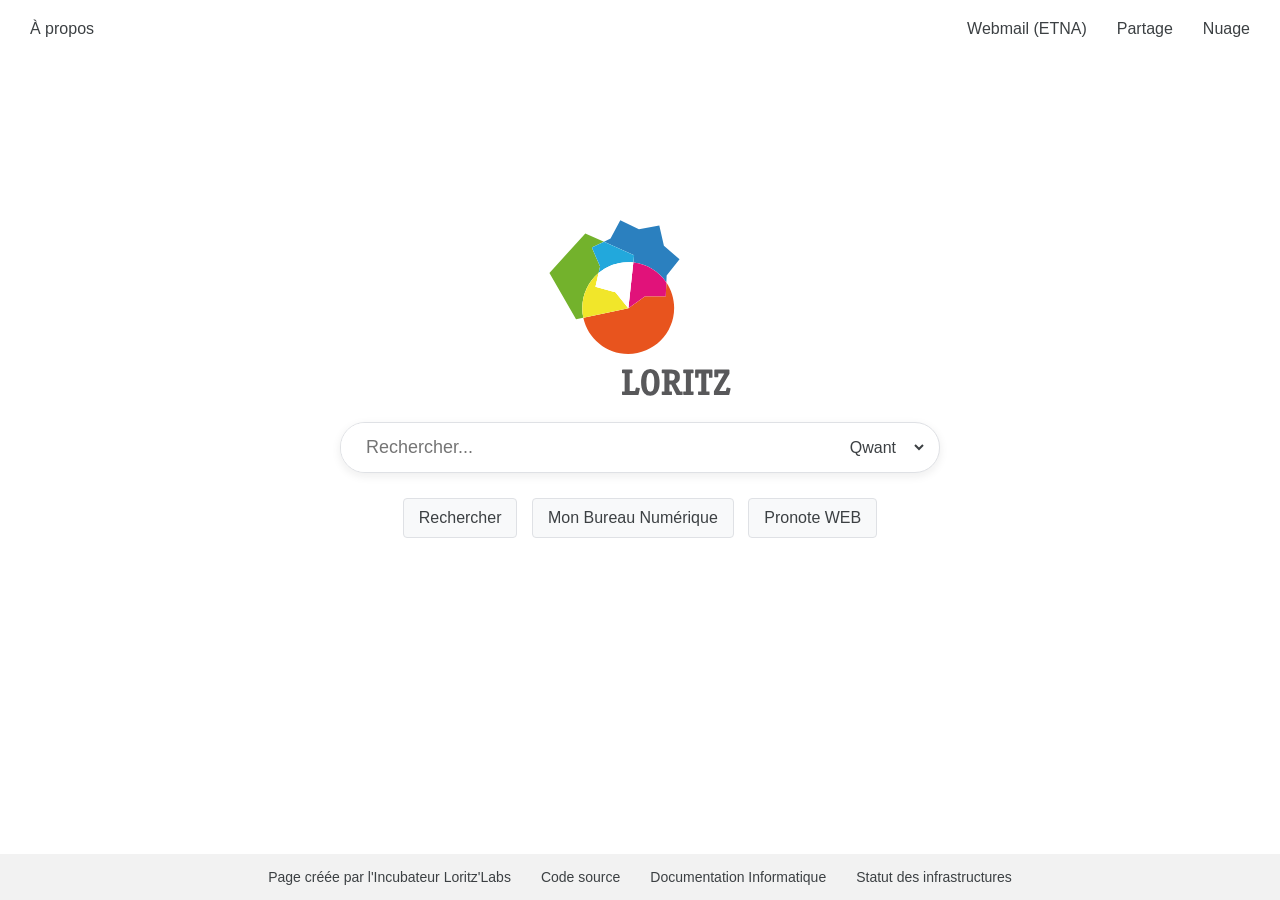
<file: index.html>
<!DOCTYPE html>
<html lang="fr">
<head>
    <meta charset="UTF-8">
    <meta name="viewport" content="width=device-width, initial-scale=1.0">
    <title>Page de Recherche</title>
    <link rel="icon" type="image/x-icon" href="logo/favicon_192.png">

    <link rel="stylesheet" href="style.css"/>
</head>
<body>
    <!-- Mail -->
    <div class="top">
        <div class="gauche">
            <div><a href="https://github.com/fablab-loritz/loritz-search-page/blob/main/README.md">À propos</a></div>
        </div>
        <div class="droite">
            <div><a href="https://messagerie.education.gouv.fr/">Webmail (ETNA)</a></div>
            <div><a href="https://partage.ac-nancy-metz.fr/">Partage</a></div>
            <div><a href="https://nuage.apps.education.fr/">Nuage</a></div>
        </div>
    </div>


    <div class="v-center">
        <!-- Bannière -->
        
        <a href="https://www.loritz.fr/" class="banner-link">
            <img src="logo/logo+txt-gris-fonce.svg" alt="Lycée Henri Loritz" class="logo">
        </a>
        
        <!--
        <a href="https://jpo.loritz.fr/" class="banner-link">
            <img src="logo/portes-ouvertes-2026.png" alt="Lycée Henri Loritz - Portes Ouvertes" class="banner-jpo">
        </a>
        -->

        <!-- Barre de recherche -->
        <div class="search-container">
            <form id="searchForm" onsubmit="return searchEngine();">

                <div class="search-bar">
                    <input type="text" name="q" id="searchInput" placeholder="Rechercher..." autofocus>

                    <div class="vertical-separator"></div>

                    <select id="engine">
                        <option value="qwant" selected>Qwant</option>
                        <option value="google-no-ai">Google (sans IA)</option>
                        <option value="google">Google</option>
                    </select>
                </div>

                <div class="buttons">
                    <button type="submit">Rechercher</button>

                    <button type="button" onclick="window.location.href='https://mbn.loritz.fr'">
                        Mon Bureau Numérique
                    </button>

                    <button type="button" onclick="window.location.href='pronote_web.html'">
                        Pronote WEB
                    </button>
                </div>
            </form>
        </div>
    </div>

    <!-- Footer -->
    <footer>
        <div>Page créée par l'<a href="https://fablab.loritz.fr/">Incubateur Loritz'Labs</a></div>
        <div><a href="https://github.com/fablab-loritz/loritz-search-page">Code source</a></div>
        <div><a href="https://sh.loritz.fr/py5dB">Documentation Informatique</a></div>
        <div><a href="https://status.it.loritz.fr">Statut des infrastructures</a></div>
    </footer>




    <script>
    function searchEngine() {
        const query = document.getElementById("searchInput").value;
        const engine = document.getElementById("engine").value;

        let url;

        if (engine === "google") {
            url = "https://www.google.com/search?q=" + encodeURIComponent(query);
        } else if (engine === "google-no-ai") {
            url = "https://www.google.com/search?udm=14&q=" + encodeURIComponent(query);
        } else {
            url = "https://www.qwant.com/?q=" + encodeURIComponent(query);
        }

        window.location.href = url;
        return false;
    }
    </script>
</body>
</html>
</file>
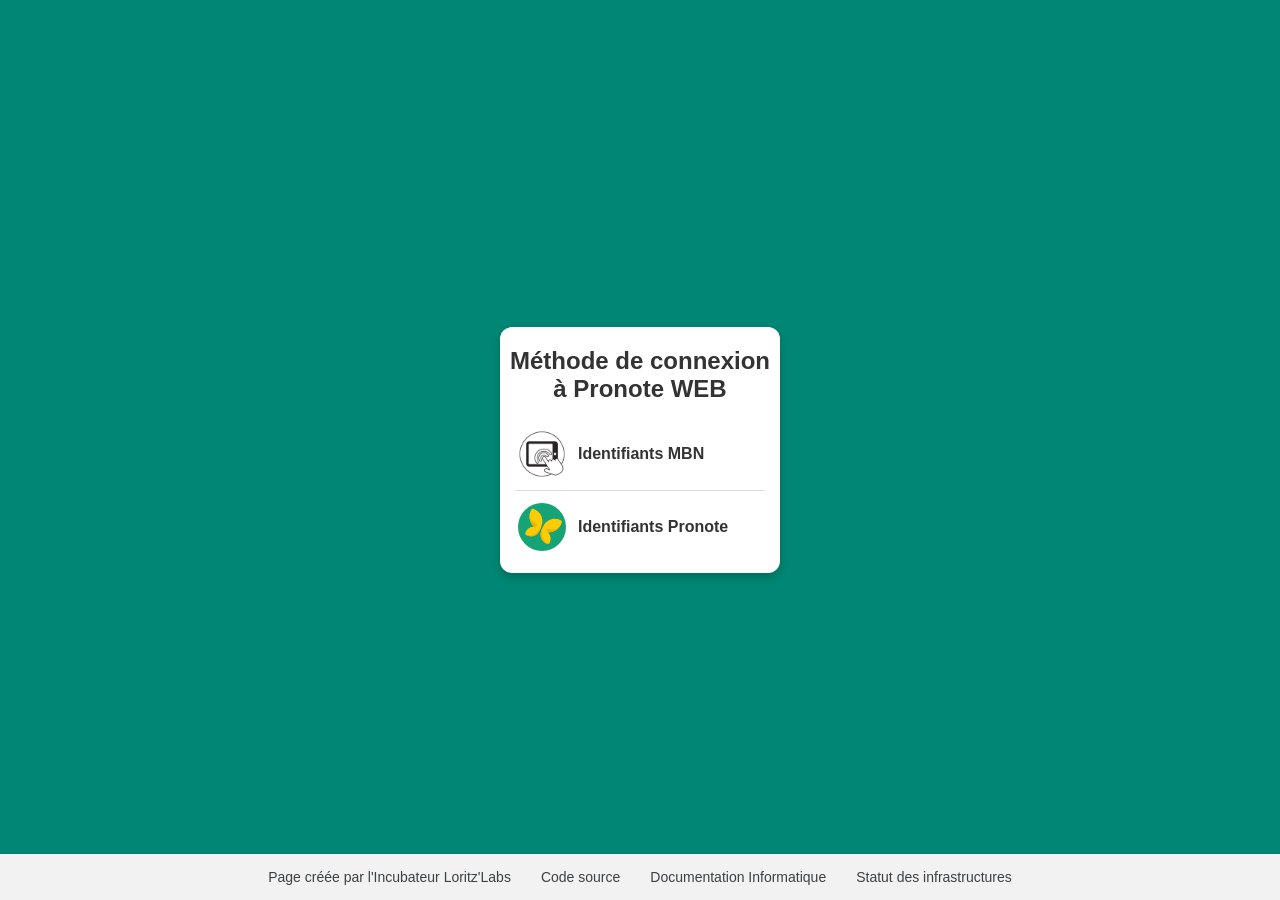
<file: pronote_web.html>
<!DOCTYPE html>
<html lang="fr">
<head>
  <meta charset="UTF-8">
  <title>Connexion Pronote</title>
  <style>
    body {
      background-color: #008673; /* couleur de fond */
      display: flex;
      justify-content: center;
      align-items: center;
      height: 100vh;
      margin: 0;
      font-family: Arial, sans-serif;
    }

    .card {
      background: white;
      border-radius: 12px;
      box-shadow: 0 4px 8px rgba(0,0,0,0.2);
      padding: 10px 0;
      width: 280px;
    }

    .card h2 {
      text-align: center;
      font-size: 16px;
      margin: 10px 0 15px 0;
      color: #333;
    }

    .card h1 {
      text-align: center;
      font-size: 24px;
      margin: 10px 0 15px 0;
      color: #333;
    }

    .card a {
      display: flex;
      align-items: center;
      text-decoration: none;
      color: #333;
      font-weight: bold;
      padding: 12px 18px;
      transition: background 0.2s;
    }

    .card a:hover {
      background: #f5f5f5;
    }

    .card a img {
      width: 32px;
      height: 32px;
      margin-right: 12px;
    }

    .divider {
      height: 1px;
      background: #ddd;
      margin: 0 15px;
    }


    footer {
        position: fixed;
        bottom: 0;
        padding: 15px 0px;
        width: 100%;
        font-size: 14px;
        background-color: #f2f2f2;
        color: #3c4043;
        display: flex;
        justify-content: center; /* Centre le contenu horizontalement */
        gap: 30px; /* Ajoute un espacement entre les deux div */
    }

    footer a {
        text-decoration: none;
        color: #3c4043;
    }

    footer a:hover {
        color: black;
        text-decoration: underline;
    }
  </style>
</head>
<body>

    <!-- Carte -->
    <div class="card">
        <h1>Méthode de connexion à Pronote WEB</h1>

        <a href="https://0540042c.index-education.net/pronote/">
            <img src="logo/mbn-512.jpg" style="height: 48px; width: 48px;" alt="MBN">
        Identifiants MBN
        </a>

        <div class="divider"></div>

        <a href="https://0540042c.index-education.net/pronote/?login=true">
            <img src="logo/PRONOTE-papillon.svg" style="height: 48px; width: 48px;" alt="Pronote">
        Identifiants Pronote
        </a>
    </div>



    <!-- Footer -->
    <footer>
        <div>Page créée par l'<a href="https://fablab.loritz.fr/">Incubateur Loritz'Labs</a></div>
        <div><a href="https://github.com/fablab-loritz/loritz-search-page">Code source</a></div>
        <div><a href="https://sh.loritz.fr/py5dB">Documentation Informatique</a></div>
        <div><a href="https://status.it.loritz.fr">Statut des infrastructures</a></div>
    </footer>

</body>
</html>
</file>
<file: style.css>
body {
    font-family: Arial, sans-serif;
    margin: 20px 0 0 0;
    padding: 0;
    text-align: center;
    /*height: 100vh;*/
    display: flex;
    flex-direction: column;
    justify-content: flex-start; /* Alignement en haut */
    align-items: center;
    /*padding-top: 15vh;*/
}

.v-center {
    padding-top: 20vh; /* Décale le contenu un peu plus haut */
    padding-bottom: 100px;
    width: 100%;
}

.logo {
    max-width: 800px;
    height: auto;
    width: 90%;
    max-height: 200px;
}

.banner-jpo {
    max-width: 1000px;
    height: auto;
    width: 90%;
    max-height: 200px;
    border-radius: 15px;
    /*box-shadow: 5px 5px 8px 0px rgba(0,0,0,0.4);*/
    box-shadow: 0px 3px 10px 0px rgba(31, 31, 31, 0.08);
}

.banner-jpo:hover {
    box-shadow: 0px 3px 10px 0px rgba(31, 31, 31, 0.20);
}

.banner-link {
    display: inline-block;
    margin-bottom: 20px;
}

.search-container {
    width: 100%;
    max-width: 600px;
    margin: 0 auto;
    width: 90%;
}

input[type="text"] {
    padding: 14px 25px;
    width: 100%;
    font-size: 18px;
    border: 1px solid #dfe1e5;
    border-radius: 25px;
    outline: none;
    text-align: left;
    box-shadow: 0px 3px 10px 0px rgba(31, 31, 31, 0.08);
    box-sizing: border-box;
}

input[type="text"]:hover {
    box-shadow: 0px 3px 10px 0px rgba(31, 31, 31, 0.20);
}

.buttons {
    margin-top: 20px;
}

button {
    padding: 10px 15px;
    font-size: 16px;
    color: #3c4043;
    background-color: #f8f9fa;
    border: 1px solid #dfe1e5;
    border-radius: 4px;
    cursor: pointer;
    margin: 5px;
}

button:hover {
    background-color: #f1f3f4;
}

footer {
    position: fixed;
    bottom: 0;
    padding: 15px 0px;
    width: 100%;
    font-size: 14px;
    background-color: #f2f2f2;
    color: #3c4043;
    display: flex;
    justify-content: center; /* Centre le contenu horizontalement */
    gap: 30px; /* Ajoute un espacement entre les deux div */
}

footer a {
    text-decoration: none;
    color: #3c4043;
}

footer a:hover {
    color: black;
    text-decoration: underline;
}

.top {
    width: 100%;
}

.gauche {
    margin-left: 30px;
    float: left;
    display: flex;
    gap: 30px;
}

.droite {
    margin-right: 30px;
    float: right;
    display: flex;
    gap: 30px;
}

.top a {
    text-decoration: none;
    color: #3c4043;
}

.top a:hover {
    color: black;
    text-decoration: underline;
}


select {
    padding: 10px 15px;
    font-size: 16px;
    color: #3c4043;
    background-color: #f8f9fa;
    border: 1px solid #dfe1e5;
    border-radius: 4px;
    cursor: pointer;
    margin: 5px;
}

select:hover {
    background-color: #f1f3f4;
}

.search-bar {
    display: flex;
    align-items: center;
    width: 100%;
    border: 1px solid #dfe1e5;
    border-radius: 25px;
    overflow: hidden;
    box-sizing: border-box;
    box-shadow: 0px 3px 10px 0px rgba(31, 31, 31, 0.08);
    background: white;
}

.search-bar:hover {
    box-shadow: 0px 3px 10px 0px rgba(31, 31, 31, 0.20);
}

.search-bar input[type="text"] {
    flex: 1;
    border: none;
    box-shadow: none;
    border-radius: 0;
    padding: 14px 25px;
}

.search-bar input[type="text"]:focus {
    outline: none;
}

.search-bar select {
    field-sizing: content;
    border: none;
    background: transparent;
    padding: 14px 15px;
    font-size: 16px;
    color: #3c4043;
    cursor: pointer;
    outline: none;
    margin: 0;
    margin-right: 12px;
}

.vertical-separator {
    background-color: #757575;
    width: 2px;
    height: 40px;
    display: none;
}
</file>
